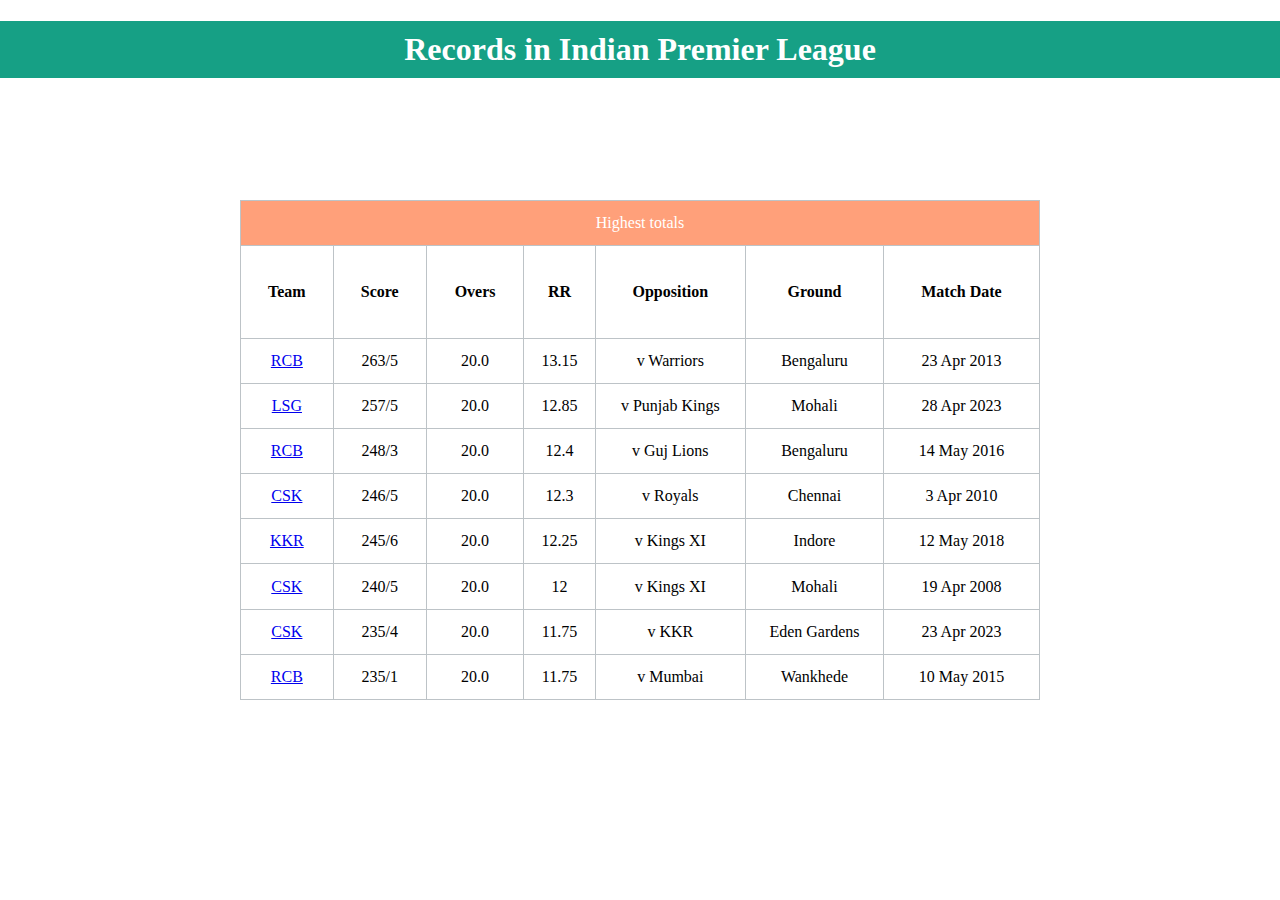
<file: Highest totals.html>
<!DOCTYPE html>
<html lang="en">
<head>
    <meta charset="UTF-8">
    <meta name="viewport" content="width=device-width, initial-scale=1.0">
    <title>Document</title>
</head>
<style>
    body{
        padding:0;
        margin:0;
        font-family:Verdana,Geneva,Tahoma,san-serif;
    }
    table{
        position:absolute;
        left:50%;
        top:50%;
        transform:translate(-50%,-50%);
        border-collapse: collapse;
        width:800px;
        height:500px;
        border:1px solid #bdc3c7;
        box-shadow: 2px 2px 12px rgba(0,0,0,0.2),-1px,-1px,8px,rgba(0,0,0,0.2);
    }
    tr{
        transition:all .2s ease-in;
        cursor:pointer;
    }
    tr,th{
        padding:12px;
        text-align:center;
        border-bottom:1px ,soild white;      
    }
    #header{
        background-color: lightsalmon;
        color:white;
    }
    h1{
        font-weigth:600;
        text-align:center;
        background-color: #16a085;
        color:white;
        padding: 10px 0px
    }
    tr:hover{
        background-color: #f5f5f5;
        transform:scale(1.02);
        box-shadow: 2px 2px 12px rgba(0,0,0,0.2),-1px,-1px,8px,rgba(0,0,0,0.2);
    }
    #RCB{
        td:hover{
            background-image: src="stadium";
        }
    }
</style>
<body>
    <h1>Records in Indian Premier League</h1>
    <table  HR text-allign="center" border="solid">
        <tr id="header"    >
            <td colspan="7"> Highest totals</td>
        </tr>
        <tr >
            <th>
                Team
            </th>
            <th>
                Score
            </th>
            <th>
                Overs
            </th>
            <th>
                RR

            </th>
            <th>
                Opposition
            </th>
            <th>
                Ground
            </th>
            <th>
                Match Date
            </th>
         
        </tr>
        <tr>
            <td>
               <a hreF="https://www.royalchallengers.com/">RCB</a>
            </td>
            <td>
                263/5	
            </td>
            <td>
                20.0	
            </td>
            <td>
                13.15
            </td>
            <td>
                v Warriors

            </td>
            <td>
                Bengaluru
                
            </td>
            <td>
                23 Apr 2013	

            </td>
        
        </tr>
        <tr>
            <td>
                <a href="https://www.lucknowsupergiants.in/">LSG</a>
            </td>
            <td>
                257/5	
            </td>
            <td> 
                20.0	
            </td>
            <td>
                12.85	
            </td>
            <td>
                v Punjab Kings

            </td>
            <td>
                Mohali

            </td>
        
            <td>
                28 Apr 2023	
            </td>
            
        </tr>
        <tr>
            <td >
                <a hreF="https://www.royalchallengers.com/">RCB</a>
            </td>
            <td>
                248/3
            </td>
            <td> 20.0</td>
            <td>
                12.4	
            </td>
            <td>
                v Guj Lions

            </td>
            <td>
                Bengaluru

            </td>
            <td>
                14 May 2016
            </td>
        
        </tr>
        <tr>
            <td>
                <a href="https://www.chennaisuperkings.com">CSK</a>
            </td>
            <td>
                246/5	
            </td>
            <td>
                20.0	
            </td>
            <td>
                12.3	
            </td>
            <td>
                v Royals

            </td>
            <td>
                Chennai

            </td>
            <td>
                3 Apr 2010	

            </td>
           
        </tr>
        <tr>
            <td>
            <a href="https://www.kkr.in">KKR</a> 
            </td>
            <td>
                245/6	
            </td>
            <td>
                20.0	
            </td>
            <td>
            	12.25	
            </td>
            <td>
                v Kings XI

            </td>
            <td>
                Indore

            </td>
            <td>
                12 May 2018	

            </td>
        </tr>
        <tr>
            <td>
               <a href="https://www.chennaisuperkings.com">CSK</a>
            </td>
            <td>
                240/5	
            </td>
            <td>
                20.0	
            </td>
            <td>
                12	
            </td>
            <td>
                v Kings XI

            </td>
            <td>
                Mohali

            </td>
            <td>
                19 Apr 2008
            </td>
          
        </tr>
        <tr>
            <td>
                <a href="https://www.chennaisuperkings.com">CSK</a>
            </td>
            <td>
                235/4	
            </td>
            <td>
                20.0	
            </td>
            <td>
                11.75	
            </td>
            <td>
                v KKR

            </td>
            <td>
                Eden Gardens

            </td>
            <td>
                23 Apr 2023	

            </td>
        </tr>
        <tr>
            <td>
                <a hreF="https://www.royalchallengers.com/">RCB</a>
            </td>
            <td>
                235/1	
            </td>
            <td>
                20.0
            </td>
            <td>
                11.75	
            </td>
            <td>
                v Mumbai

            </td>
            <td>
                Wankhede

            </td>
            <td>
                10 May 2015	

            </td>
        
        </tr>
    </table>
</body>
</html>
</file>
